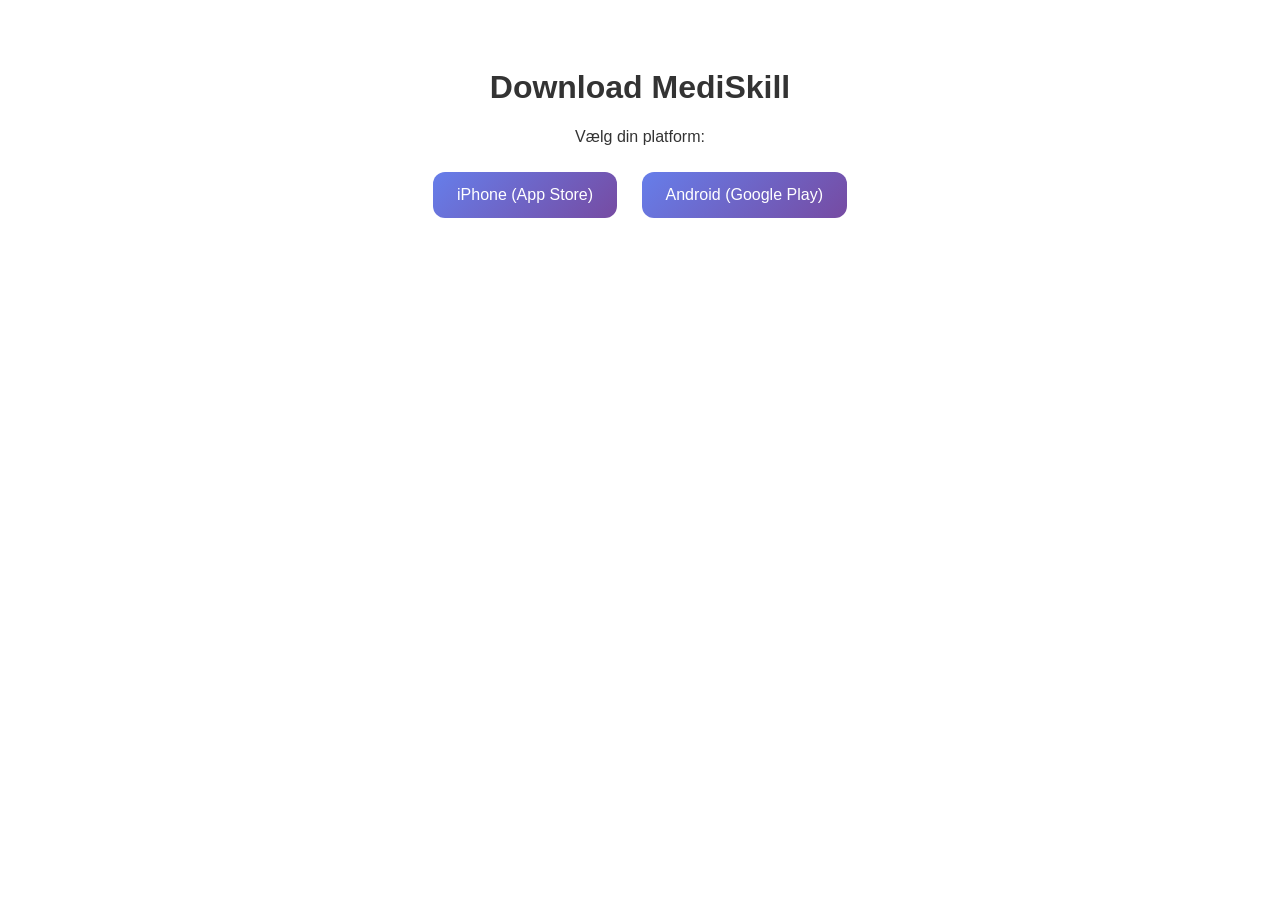
<file: qr.html>
<!DOCTYPE html>
<html lang="da">
<head>
    <meta charset="UTF-8">
    <meta name="viewport" content="width=device-width, initial-scale=1.0">
    <title>Download MediSkill</title>
    <script>
        (function () {
            var ios = 'https://apps.apple.com/app/id6743761789';
            var android = 'https://play.google.com/store/apps/details?id=com.mediskill.app';
            var ua = navigator.userAgent || navigator.vendor || window.opera;

            if (/iPad|iPhone|iPod/.test(ua) || (navigator.platform === 'MacIntel' && navigator.maxTouchPoints > 1)) {
                window.location.replace(ios);
            } else if (/android/i.test(ua)) {
                window.location.replace(android);
            }
        })();
    </script>
    <style>
        body {
            font-family: 'Segoe UI', Tahoma, Geneva, Verdana, sans-serif;
            text-align: center;
            padding: 40px 20px;
            color: #333;
        }
        a {
            display: inline-block;
            margin: 10px;
            padding: 14px 24px;
            border-radius: 12px;
            background: linear-gradient(135deg, #667eea, #764ba2);
            color: white;
            text-decoration: none;
        }
    </style>
</head>
<body>
    <h1>Download MediSkill</h1>
    <p>Vælg din platform:</p>
    <a href="https://apps.apple.com/app/id6743761789">iPhone (App Store)</a>
    <a href="https://play.google.com/store/apps/details?id=com.mediskill.app">Android (Google Play)</a>
</body>
</html>
</file>
